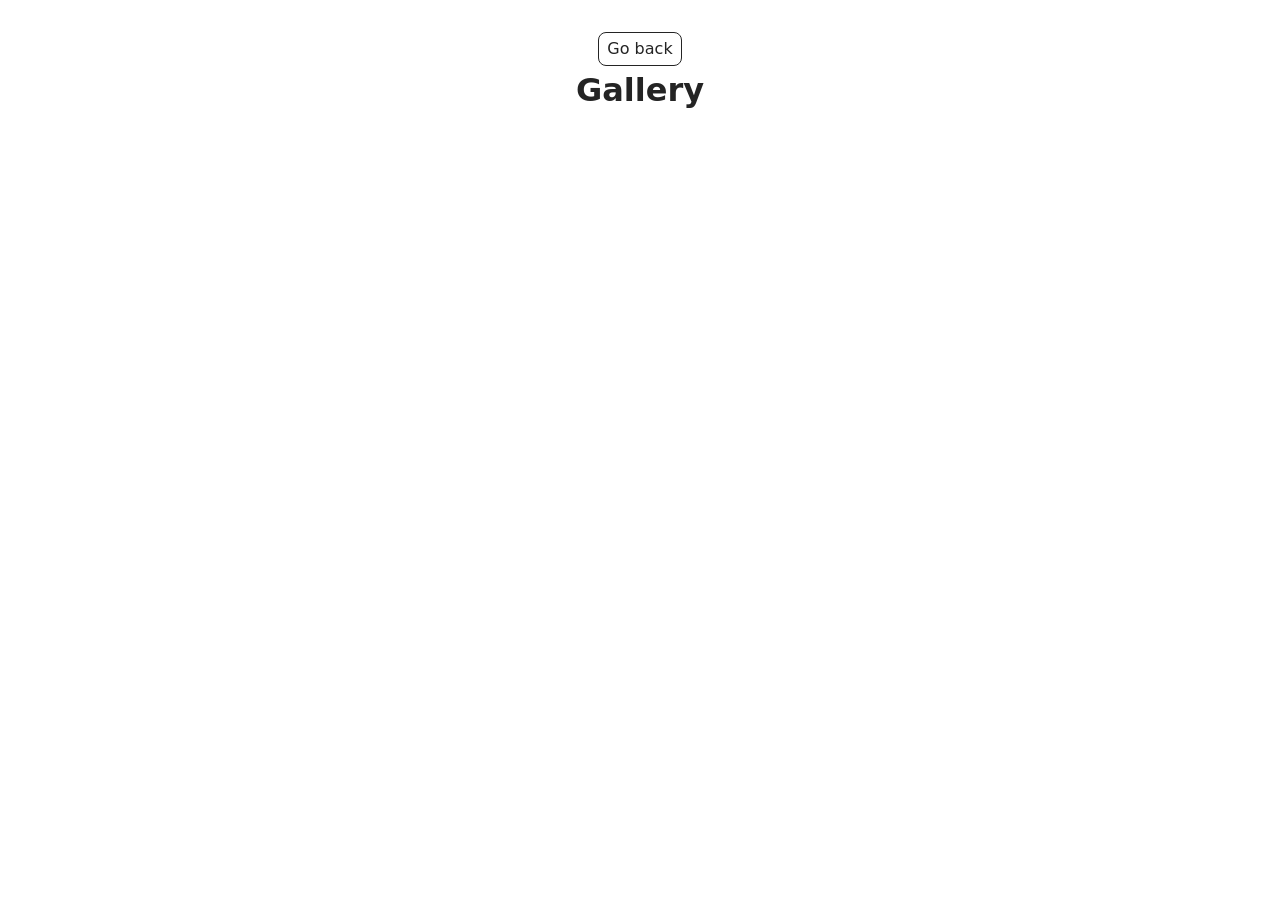
<file: src/1-gallery.html>
<!DOCTYPE html>
<html lang="en">
  <head>
    <meta charset="UTF-8" />
    <meta http-equiv="X-UA-Compatible" content="IE=edge" />
    <meta name="viewport" content="width=device-width, initial-scale=1.0" />
    <title>Gallery</title>
    <link rel="stylesheet" href="./css/styles.css" />
  </head>
  <body>
    <main>
      <div class="container">
        <a class="back-link" href="./index.html">Go back</a>
        <h1 class="main-title">
          Gallery
        </h1>
        <ul class="gallery"></ul>
      </div>
    </main>
    <script type="module" src="./js/1-gallery.js"></script>
  </body>
</html>
</file>
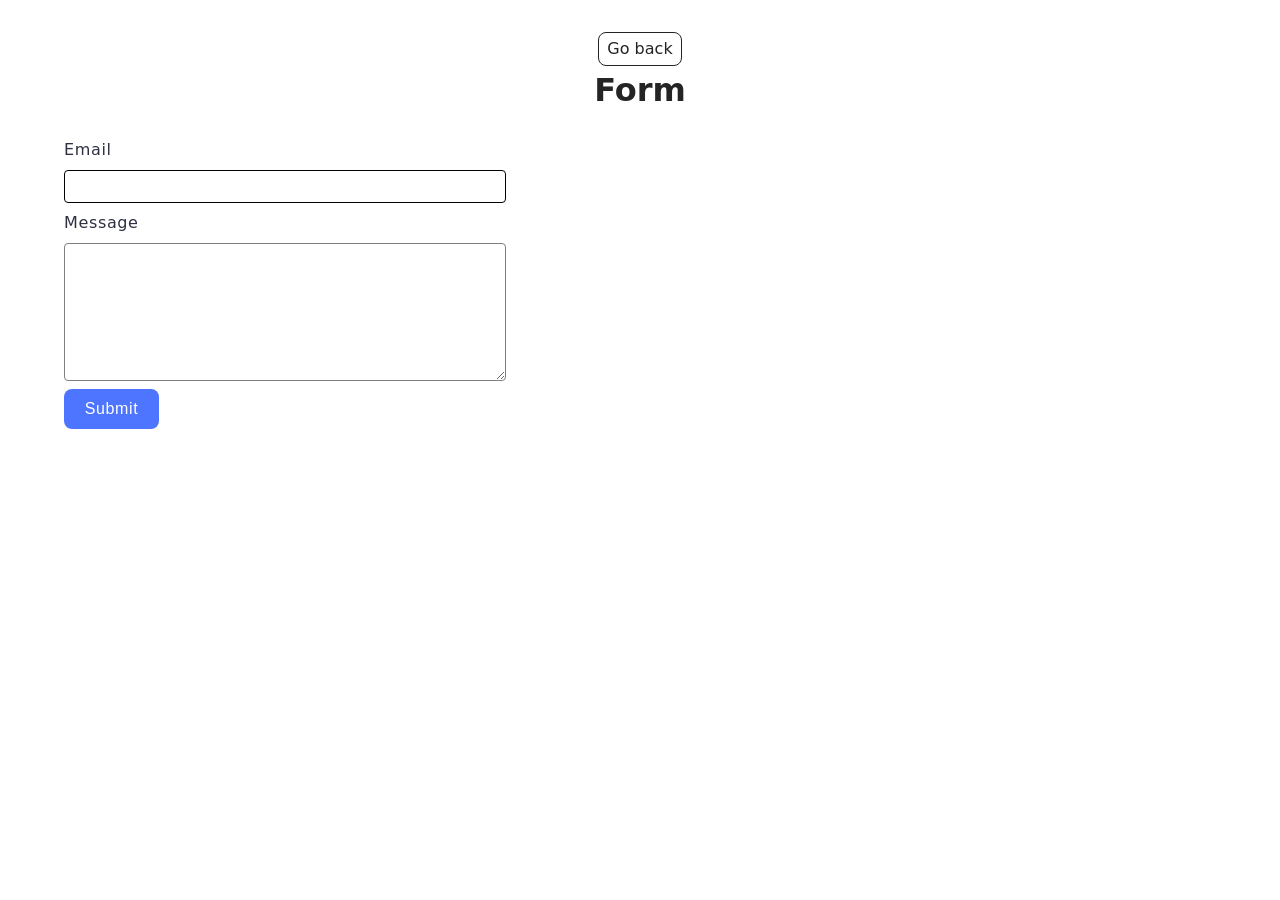
<file: src/2-form.html>
<!DOCTYPE html>
<html lang="en">
  <head>
    <meta charset="UTF-8" />
    <meta http-equiv="X-UA-Compatible" content="IE=edge" />
    <meta name="viewport" content="width=device-width, initial-scale=1.0" />
    <title>Form</title>
    <link rel="stylesheet" href="./css/styles.css" />
  </head>
  <body>
    <main>
      <div class="container">
        <a class="back-link" href="./index.html">Go back</a>
        <h1 class="main-title">
          Form
        </h1>
        <form class="feedback-form" autocomplete="off">
          <label>
            Email
            <input type="email" name="email" autofocus />
          </label>
          <label>
            Message
            <textarea name="message" rows="8"></textarea>
          </label>
          <button type="submit">Submit</button>
        </form>

      </div>
    </main>
    <script type="module" src="./js/2-form.js"></script>
  </body>
</html>
</file>
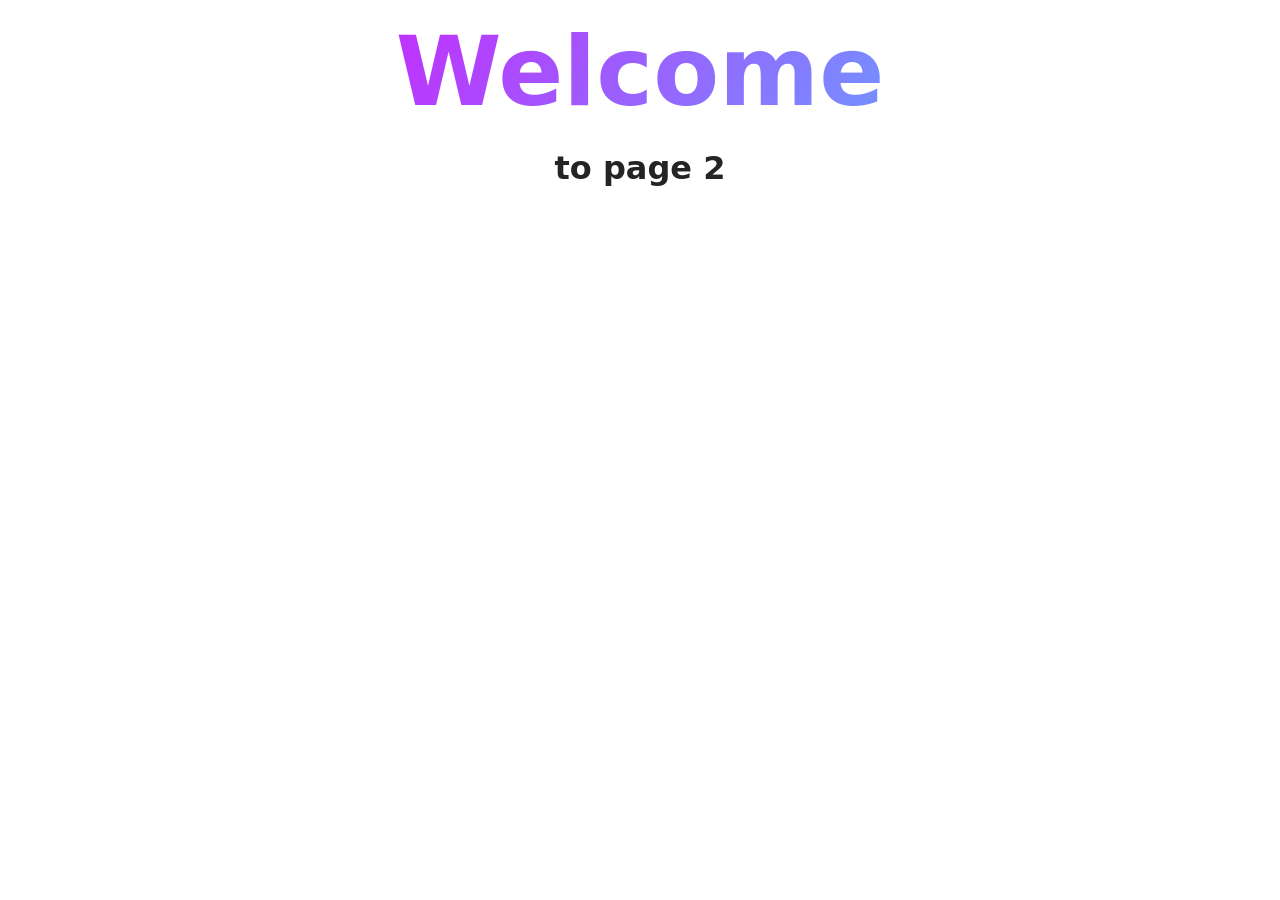
<file: src/page-2.html>
<!DOCTYPE html>
<html lang="en">
  <head>
    <meta charset="UTF-8" />
    <meta http-equiv="X-UA-Compatible" content="IE=edge" />
    <meta name="viewport" content="width=device-width, initial-scale=1.0" />
    <title>Page 2</title>
    <link rel="stylesheet" href="./css/styles.css" />
  </head>
  <body>
    <load
      src="./partials/header.html"
      icon-path="./img/sprite.svg#logo"
      highlight-act="active"
    />

    <main>
      <div class="container">
        <h1 class="main-title">
          <span class="main-title-gradient">Welcome</span> to page 2
        </h1>
        <load src="./partials/back-link.html" />
      </div>
    </main>

    <load src="./partials/footer.html" />
  </body>
</html>
</file>
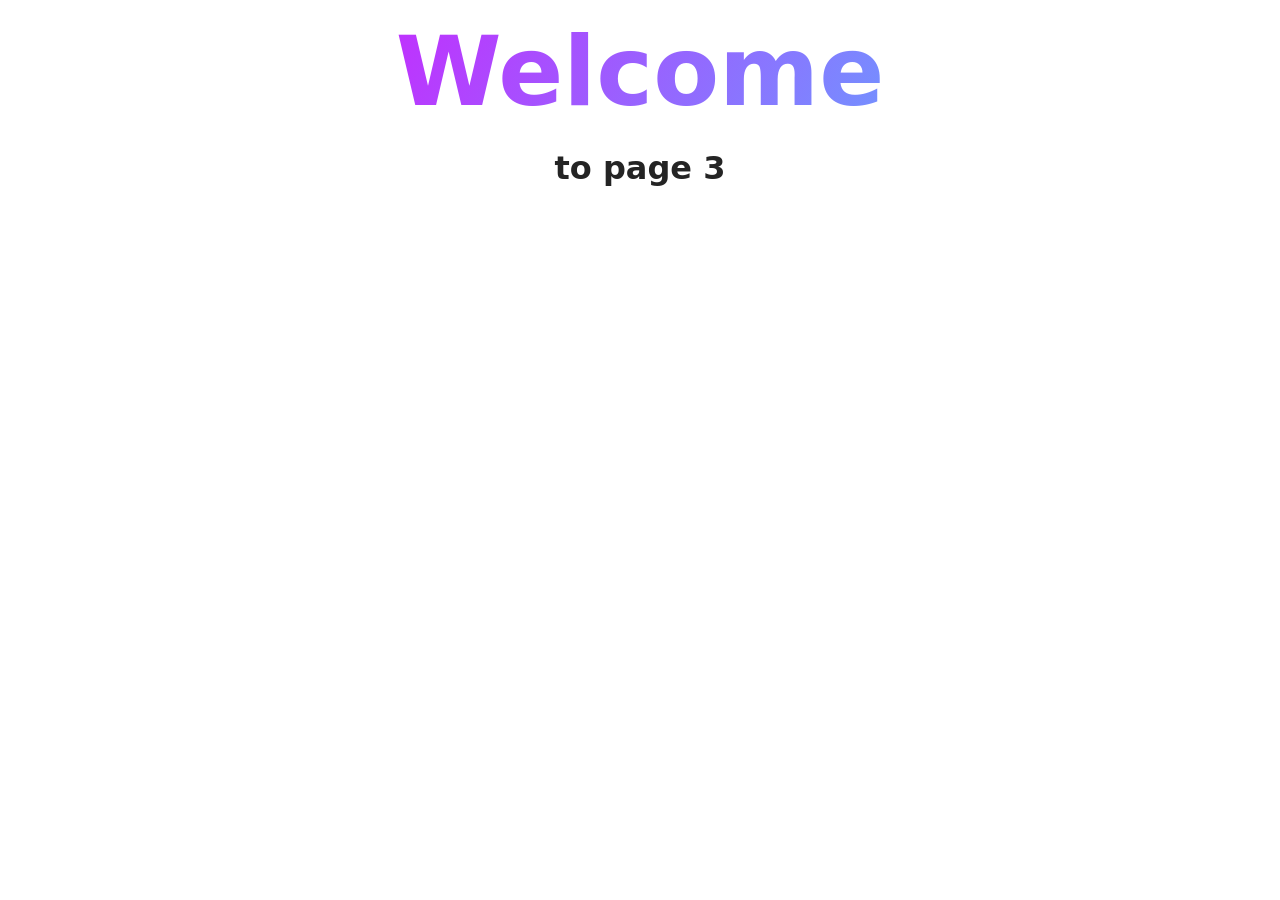
<file: src/page-3.html>
<!DOCTYPE html>
<html lang="en">
  <head>
    <meta charset="UTF-8" />
    <meta http-equiv="X-UA-Compatible" content="IE=edge" />
    <meta name="viewport" content="width=device-width, initial-scale=1.0" />
    <title>Page 3</title>
    <link rel="stylesheet" href="./css/styles.css" />
  </head>
  <body>
    <load
      src="./partials/header.html"
      icon-path="./img/sprite.svg#logo"
      highlight-curr="active"
    />

    <main>
      <div class="container">
        <h1 class="main-title">
          <span class="main-title-gradient">Welcome</span> to page 3
        </h1>
        <load src="./partials/back-link.html" />
      </div>
    </main>

    <load src="./partials/footer.html" />
  </body>
</html>
</file>
<file: src/css/styles.css>
/**
  |============================
  | include css partials with
  | default @import url()
  |============================
*/
/* Common styles */
@import url('./reset.css');
@import url('./base.css');
@import url('./container.css');
@import url('./animations.css');

/* Sections style */
@import url('./header.css');
@import url('./vite-promo.css');
@import url('./badges.css');
@import url('./back-link.css');
@import url('./footer.css');
@import url('./1-gallery.css');
@import url('./2-form.css');
</file>
